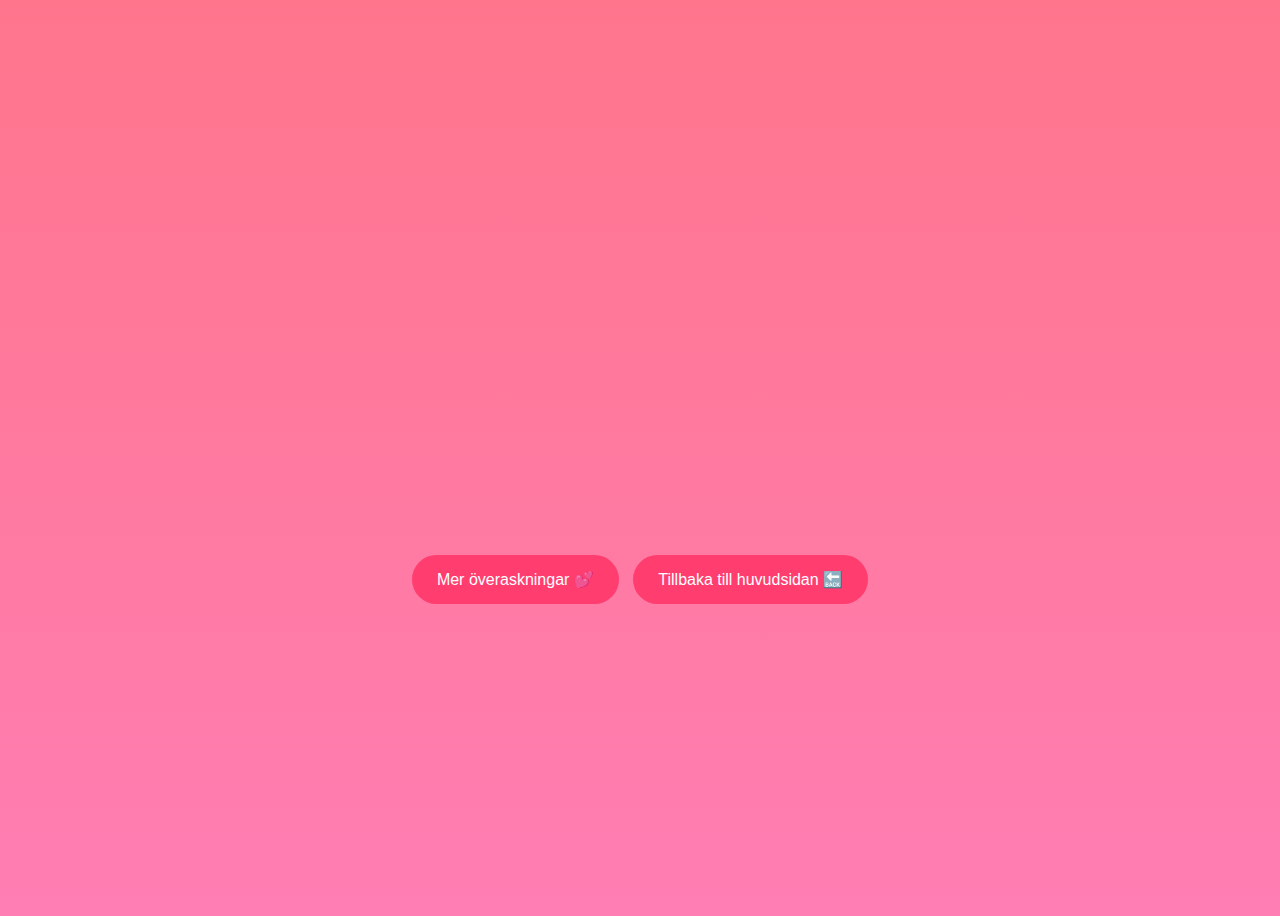
<file: love.html>
<!DOCTYPE html>
<html lang="en">
<head>
    <meta charset="UTF-8">
    <meta name="viewport" content="width=device-width, initial-scale=1.0">
    <title>Presenten till dig min älskade ❤️</title>
    <style>
        body {
            background: linear-gradient(to bottom, #ff758c, #ff7eb3);
            display: flex;
            justify-content: center;
            align-items: center;
            flex-direction: column;
            height: 100vh;
            font-family: 'Arial', sans-serif;
            overflow: hidden;
            text-align: center;
            position: relative;
        }

        .love-text {
            color: white;
            font-size: 3.5rem;
            text-shadow: 0 0 20px rgba(255, 255, 255, 0.9);
            position: relative;
            z-index: 10;
            opacity: 0;
            animation: fadeInText 3s forwards;
        }

        @keyframes fadeInText {
            0% { opacity: 0; transform: scale(0.8); }
            100% { opacity: 1; transform: scale(1); }
        }

        .quote {
            font-size: 1.8rem;
            color: white;
            text-shadow: 0 0 10px rgba(255, 255, 255, 0.8);
            margin-top: 20px;
            opacity: 0;
            transition: opacity 1s ease-in-out;
        }

        .heart {
            position: absolute;
            color: #ff3d6f;
            font-size: 20px;
            top: -5%;
            animation: rain 4s linear infinite;
        }

        @keyframes rain {
            0% { transform: translateY(0); opacity: 1; }
            100% { transform: translateY(100vh); opacity: 0; }
        }

        .buttons {
            margin-top: 20px;
            z-index: 10;
        }

        button {
            background: #ff3d6f;
            border: none;
            color: white;
            padding: 15px 25px;
            margin: 5px;
            font-size: 1rem;
            border-radius: 30px;
            cursor: pointer;
            transition: background 0.3s, transform 0.2s;
        }

        button:hover {
            background: #c6004c;
            transform: scale(1.1);
        }
    </style>
</head>
<body>

    <h1 class="love-text">Jag älskar dig Ella❤️</h1>

    <p class="quote">Clicka mig 💖</p>

    <div class="buttons">
        <button onclick="addMoreHearts()">Mer överaskningar 💕</button>
        <button onclick="goBack()">Tillbaka till huvudsidan 🔙</button>
    </div>

    <script>
        const quotes = [
            "Utan dig är jag ingenting 💞",
            "Ella, Du är det bästa jag någonsin haft i det här livet 💖",
            "Din röst är så fantastisk, Tack för du är vem du är ❤️",
            "Utan dig hade jag inte varit här med dig 💕",
            "Du gör mig oändligt glad 💘",
            "Våran relation är min skatt💖",
            "Ditt leende är mitt livs linje🥰",
            "Gud skapade ett mirakel. Miraklet heter Ella❤️"
        ];

        function createHeart() {
            const heart = document.createElement("div");
            heart.innerHTML = "💖";
            heart.classList.add("heart");
            document.body.appendChild(heart);

            const size = Math.random() * 30 + 10 + "px";
            heart.style.fontSize = size;
            heart.style.left = Math.random() * 100 + "vw";
            heart.style.animationDuration = Math.random() * 2 + 4 + "s";

            setTimeout(() => {
                heart.remove();
            }, 5000);
        }

        function addMoreHearts() {
            for (let i = 0; i < 20; i++) { // Even more hearts!
                createHeart();
            }
            document.querySelector('.quote').style.opacity = '1';
            document.querySelector('.quote').innerText = quotes[Math.floor(Math.random() * quotes.length)];
        }

        function goBack() {
            window.location.href = "https://natte-code.github.io/Website-test1-priv/";
        }

        setInterval(createHeart, 200); // Faster heart rain
    </script>

</body>
</html>
</file>
